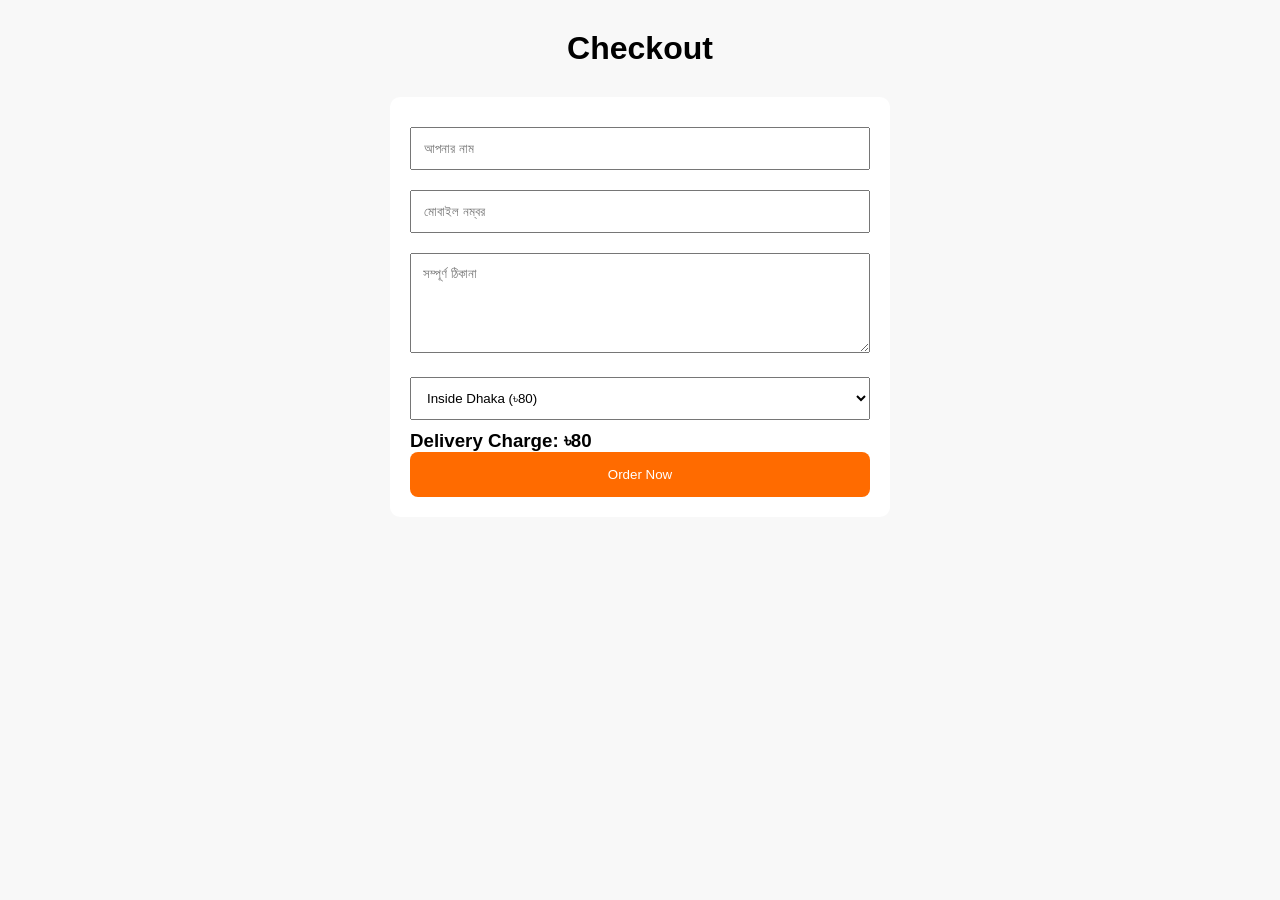
<file: checkout.html>
<!DOCTYPE html>
<html lang="bn">
<head>
<meta charset="UTF-8">
<meta name="viewport" content="width=device-width, initial-scale=1.0">
<title>Checkout - Hopper Mart</title>
<link rel="stylesheet" href="style.css">
</head>

<body>

<h1 style="text-align:center;margin-top:30px;">Checkout</h1>

<form style="max-width:500px;margin:30px auto;padding:20px;background:white;border-radius:10px;">

<input type="text" placeholder="আপনার নাম" style="width:100%;padding:12px;margin:10px 0;">

<input type="tel" placeholder="মোবাইল নম্বর" style="width:100%;padding:12px;margin:10px 0;">

<textarea placeholder="সম্পূর্ণ ঠিকানা" style="width:100%;padding:12px;margin:10px 0;height:100px;"></textarea>

<select id="location" style="width:100%;padding:12px;margin:10px 0;">
<option value="80">Inside Dhaka (৳80)</option>
<option value="120">Outside Dhaka (৳120)</option>
</select>

<h3>Delivery Charge: <span id="charge">৳80</span></h3>

<button type="button" onclick="alert('Order Placed Successfully!')" style="width:100%;padding:15px;background:#ff6b00;color:white;border:none;border-radius:8px;">
Order Now
</button>

</form>

<script>
const locationSelect = document.getElementById("location");
const charge = document.getElementById("charge");

locationSelect.onchange = () => {
charge.innerHTML = "৳" + locationSelect.value;
}
</script>

</body>
</html>
</file>
<file: style.css>
*{
margin:0;
padding:0;
box-sizing:border-box;
font-family:'Poppins',sans-serif;
}

body{
background:#f8f8f8;
}

header{
display:flex;
justify-content:space-between;
align-items:center;
padding:15px 30px;
background:#fff;
box-shadow:0 2px 10px rgba(0,0,0,.1);
position:sticky;
top:0;
}

.logo{
font-size:28px;
font-weight:700;
color:#ff6b00;
}

.search{
width:40%;
padding:12px;
border:1px solid #ddd;
border-radius:10px;
}

.cart{
background:#ff6b00;
color:white;
padding:10px 18px;
border-radius:10px;
font-weight:bold;
}

.hero{
padding:80px 20px;
text-align:center;
background:linear-gradient(135deg,#fff4e8,#ffe8cc);
}

.hero h1{
font-size:42px;
margin-bottom:15px;
}

.hero p{
font-size:18px;
color:#555;
margin-bottom:20px;
}

.hero button{
background:#ff6b00;
color:white;
border:none;
padding:14px 30px;
border-radius:10px;
font-size:18px;
cursor:pointer;
}

.products{
display:grid;
grid-template-columns:repeat(auto-fit,minmax(250px,1fr));
gap:20px;
padding:40px;
}

.card{
background:white;
border-radius:15px;
padding:20px;
text-align:center;
box-shadow:0 5px 15px rgba(0,0,0,.08);
}

.card img{
width:100%;
height:220px;
object-fit:cover;
border-radius:10px;
}

.card h3{
margin:15px 0 10px;
}

.card h2{
color:#ff6b00;
margin-bottom:15px;
}

.card button{
background:#ff6b00;
color:white;
border:none;
padding:12px 25px;
border-radius:8px;
cursor:pointer;
width:100%;
}
</file>
